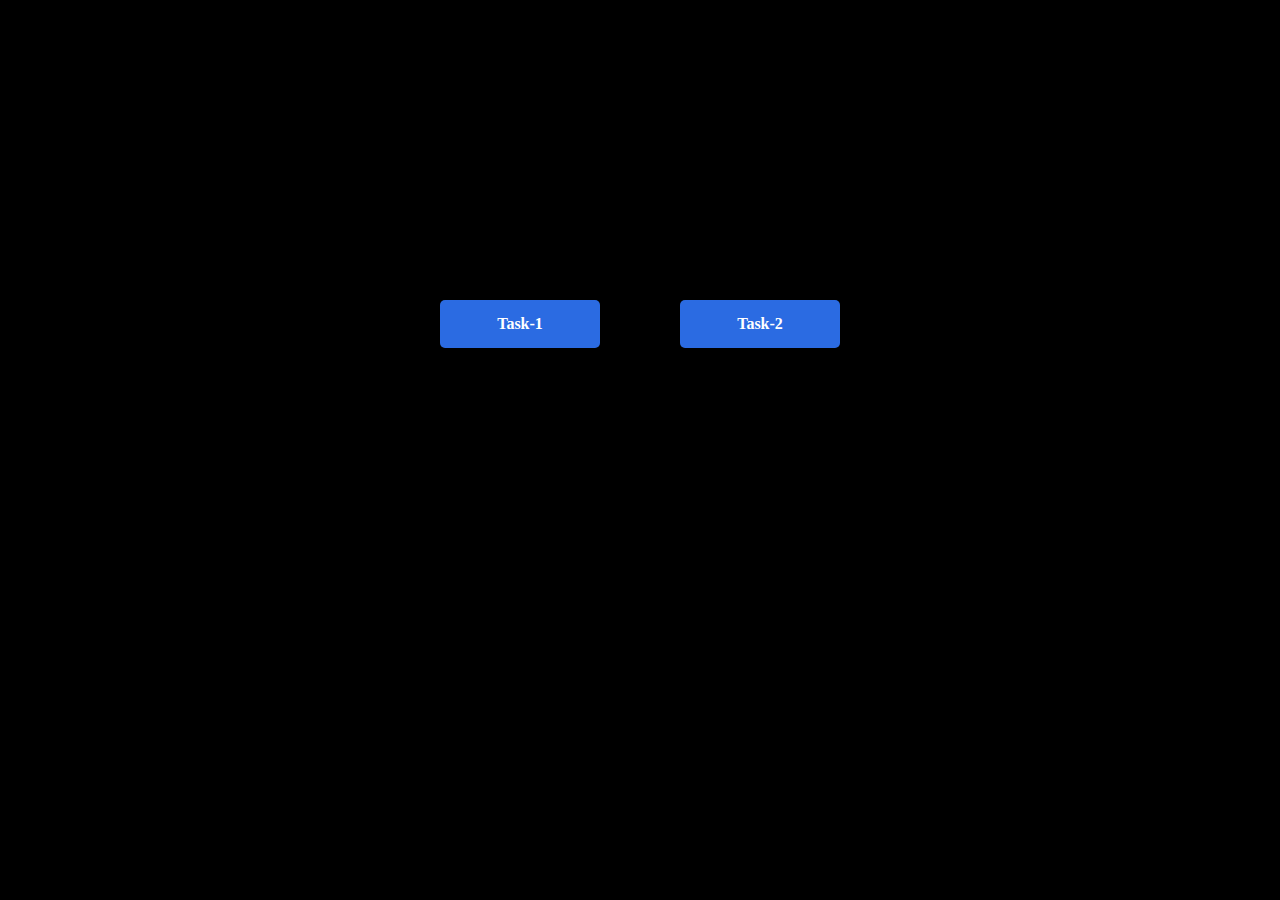
<file: index.html>
<!DOCTYPE html>
<html lang="en">
<head>
    <meta charset="UTF-8">
    <meta http-equiv="X-UA-Compatible" content="IE=edge">
    <meta name="viewport" content="width=device-width, initial-scale=1.0">
    <title>Document</title>
    <link rel="stylesheet" href="style.css">
</head>
<body>
    <div class="tasks">
        <div class="task"><a href="task-1.html">Task-1</a></div>
        <div class="task"><a href="task-2.html">Task-2</a></div>
    </div>   
</body>
</html>
</file>
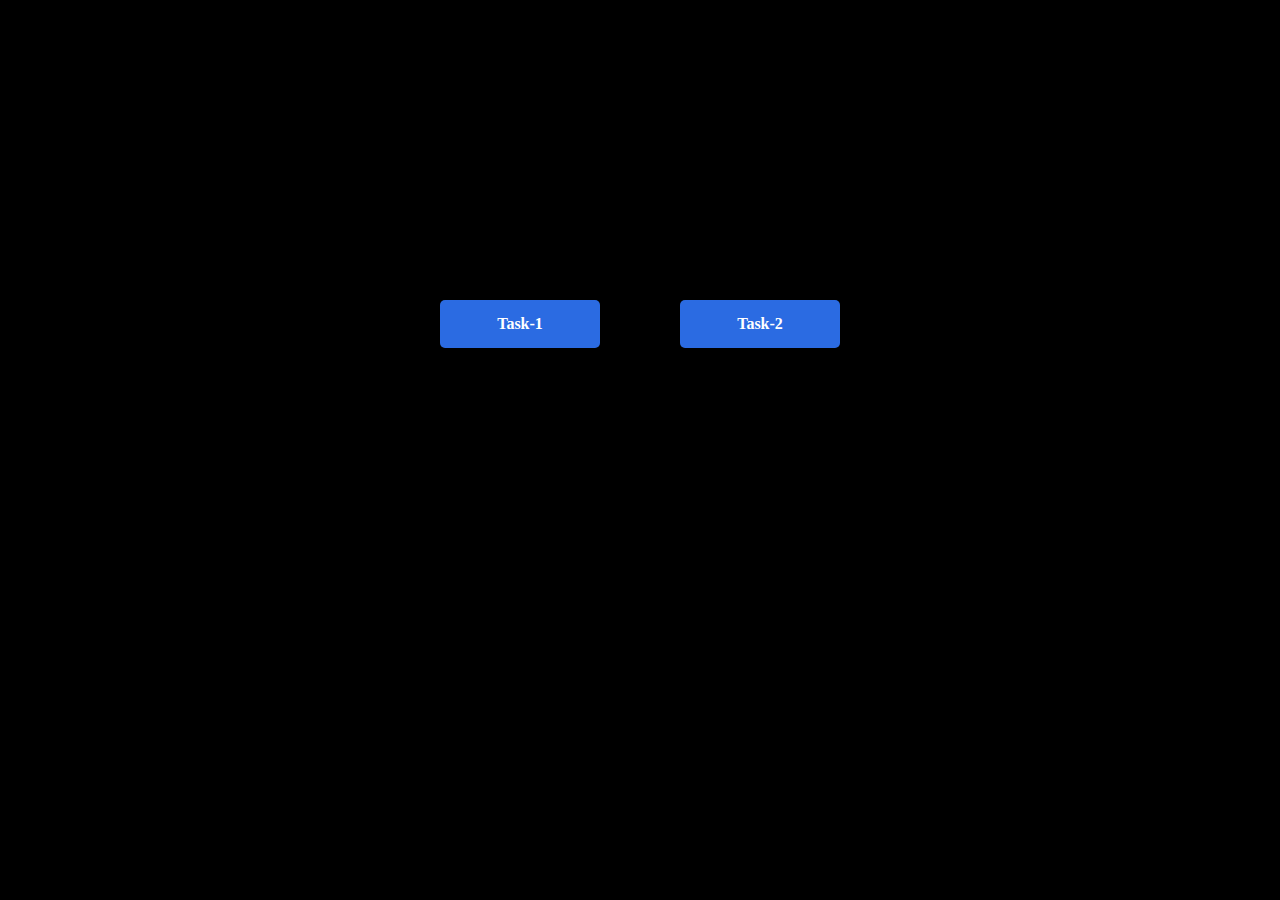
<file: task-1.html>
<!DOCTYPE html>
<html lang="en">
<head>
    <meta charset="UTF-8">
    <meta http-equiv="X-UA-Compatible" content="IE=edge">
    <meta name="viewport" content="width=device-width, initial-scale=1.0">
    <title>Document</title>
    <link rel="stylesheet" href="style.css">
</head>
<body>
    <div class="tasks">
        <div class="task"><a href="task-1.html">Task-1</a></div>
        <div class="task"><a href="task-2.html">Task-2</a></div>
    </div>    
    <script src="js/task-01.js" type="module"></script>
</body>
</html>
</file>
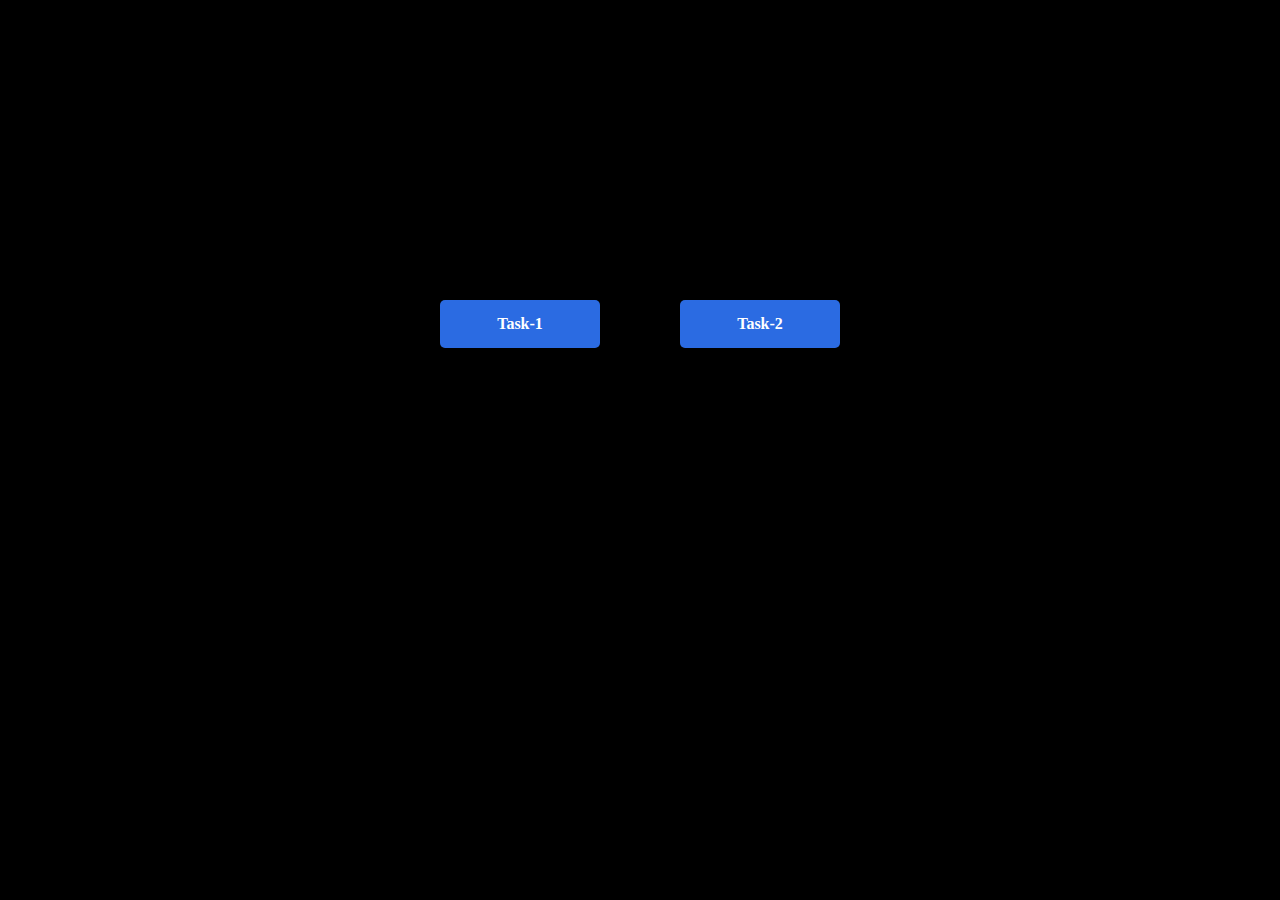
<file: task-2.html>
<!DOCTYPE html>
<html lang="en">
<head>
    <meta charset="UTF-8">
    <meta http-equiv="X-UA-Compatible" content="IE=edge">
    <meta name="viewport" content="width=device-width, initial-scale=1.0">
    <title>Document</title>
    <link rel="stylesheet" href="style.css">
</head>
<body>
    <div class="tasks">
        <div class="task"><a href="task-1.html">Task-1</a></div>
        <div class="task"><a href="task-2.html">Task-2</a></div>
    </div>     
    <script src="js/task-02.js" type="module"></script>
</body>
</html>
</file>
<file: style.css>
body {
    background-color: black;
}
.tasks {
    width: 400px;
    display: flex;
    justify-content: space-between;
    margin: 300px auto;
}
a{
    display: block;
    background-color: rgb(43, 107, 226);
    border-radius: 5px;
    padding: 15px 30px;
    color: white;
    text-decoration: none;
    font-weight: bold;
    width: 100px;
    text-align: center;
    transition: all 1s ease;
}

a:hover {
    background-color: rgb(8, 162, 44);
    width: 150px;
    padding: 25px 40px;
    transform: scale(1.2);
    transform: rotate(360deg);
}
</file>
